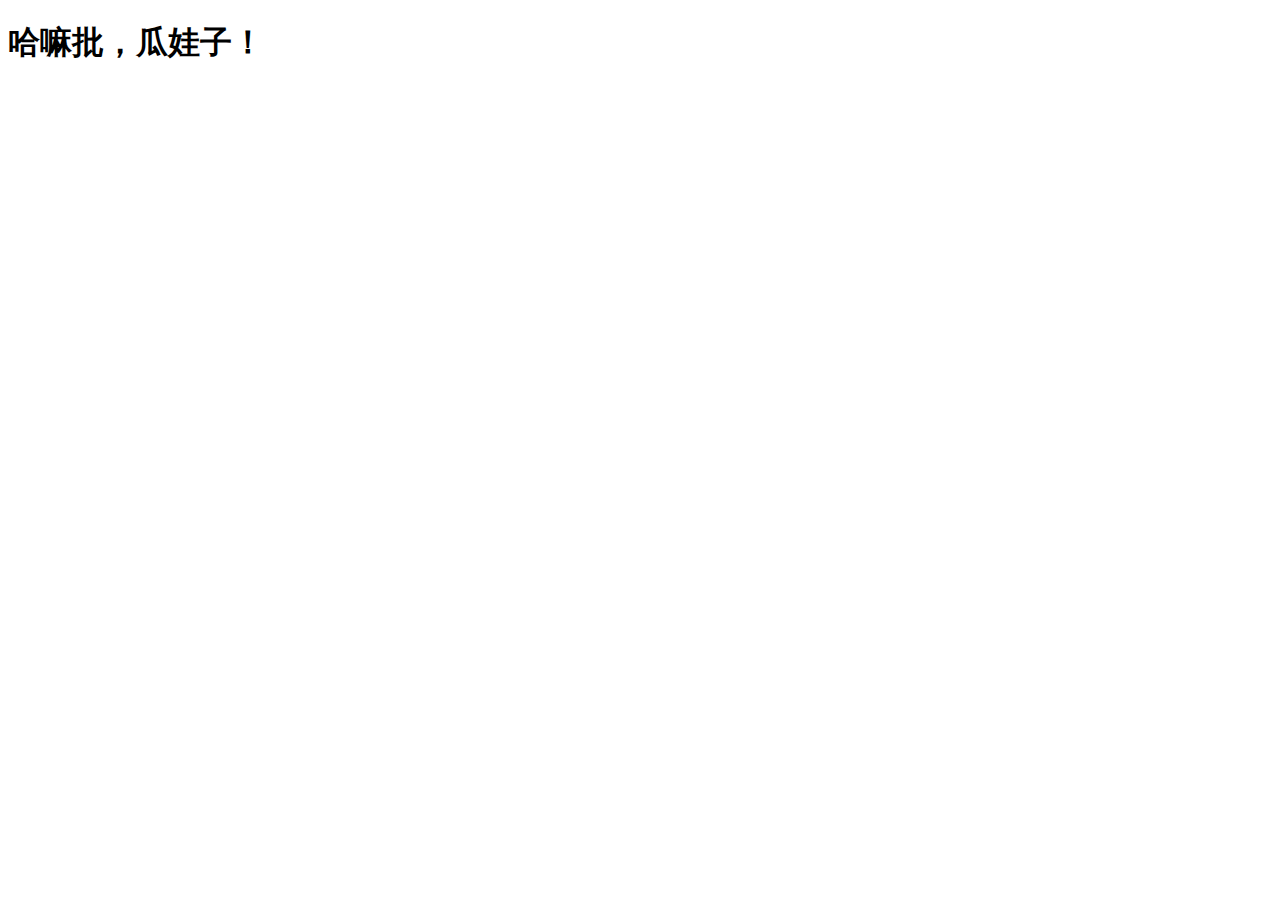
<file: index.html>
<!DOCTYPE html>
<html lang="en">
<head>
    <meta charset="UTF-8">
    <meta http-equiv="X-UA-Compatible" content="IE=edge">
    <meta name="viewport" content="width=device-width, initial-scale=1.0">
    <title>Document</title>
</head>
<body>
    <h1>哈嘛批，瓜娃子！</h1>
</body>
</html>
</file>
